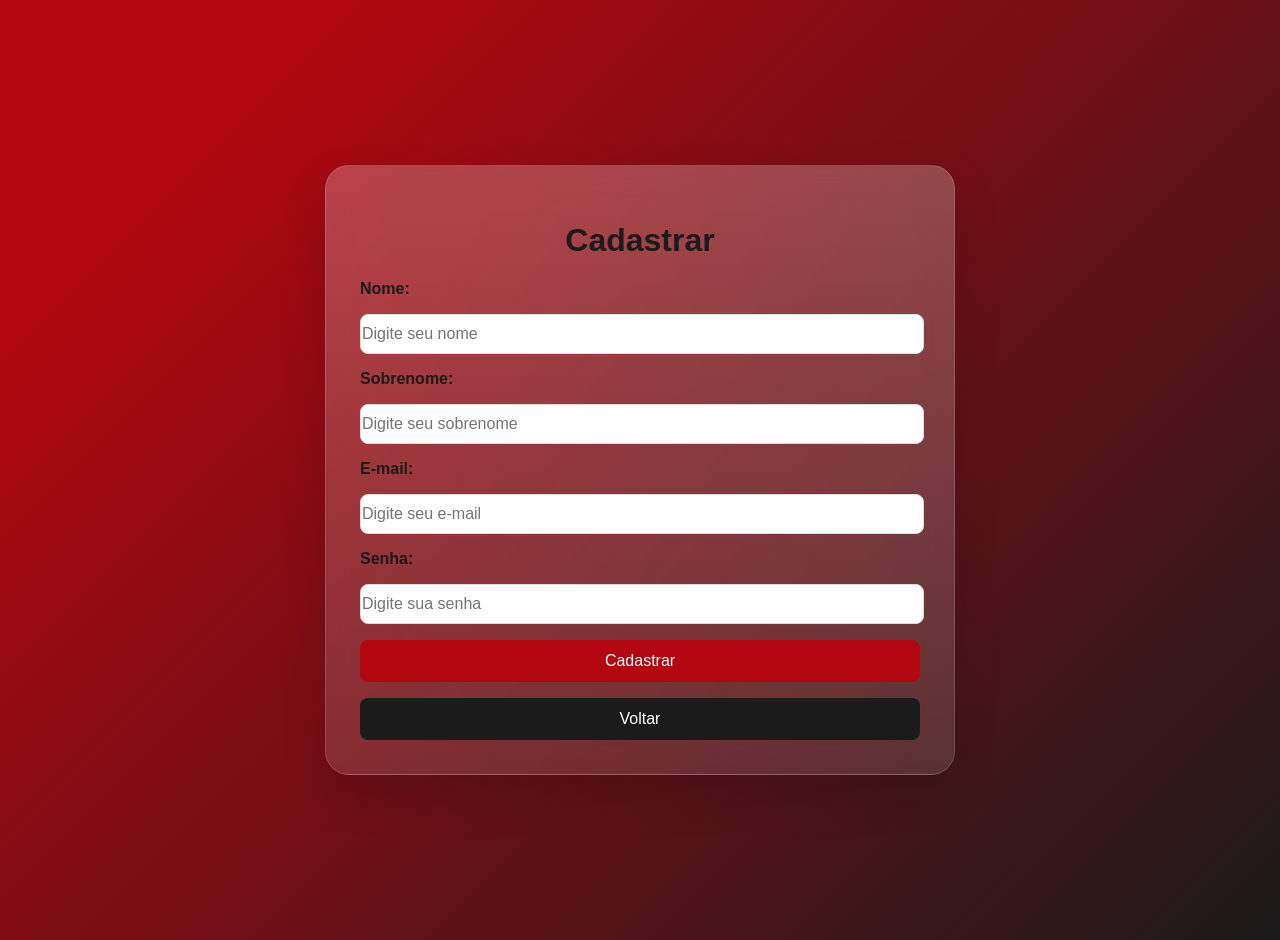
<file: cadastro.html>
<!DOCTYPE html>
<html lang="pt-br">
<head>
    <meta charset="UTF-8">
    <meta http-equiv="X-UA-Compatible" content="IE=edge">
    <meta name="viewport" content="width=device-width, initial-scale=1.0">
    <title>Cadastro - Smart Control</title>
    <link rel="stylesheet" href="assets/css/login.css">
</head>
<body>
    <main class="container">
        <div class="card">
            <h1>Cadastrar</h1>
            <form id="formCadastro" method="post" action="#">
                <label for="nomeCadastro">Nome:</label>
                <input type="text" name="nome" id="nomeCadastro" placeholder="Digite seu nome" required>

                <label for="sobrenomeCadastro">Sobrenome:</label>
                <input type="text" name="sobrenome" id="sobrenomeCadastro" placeholder="Digite seu sobrenome">

                <label for="email">E-mail:</label>
                <input type="email" name="email" id="email" placeholder="Digite seu e-mail" required>

                <label for="senha">Senha:</label>
                <input type="password" name="senha" id="senha" placeholder="Digite sua senha" required>

                <button type="submit">Cadastrar</button>
                <button type="button" onclick="location.href='index.html'">Voltar</button>
            </form>
        </div>
    </main>

    <script src="assets/js/main.js"></script>
</body>
</html>
</file>
<file: assets/css/login.css>
body {
    font-family: Arial, sans-serif;
    background: linear-gradient(135deg, #B20710 15%, #1B1B1B 100%);
    color: #000000;
    min-height: 100vh;
    margin: 0;
    padding: 0;
}

.container {
    display: flex;
    justify-content: center;
    align-items: center;
    min-height: 100vh;
    padding: 20px;
}

.card {
    width: 100%;
    max-width: 560px;
    background: linear-gradient(180deg, rgba(255,255,255,0.24) 0%, rgba(255,255,255,0.18) 45%, rgba(255,255,255,0.12) 100%);
    padding: 34px;
    border-radius: 24px;
    box-shadow: 0 20px 45px rgba(0, 0, 0, 0.16);
    text-align: center;
    color: #1b1b1b;
    border: 1px solid rgba(255, 255, 255, 0.14);
    backdrop-filter: blur(18px);
    -webkit-backdrop-filter: blur(18px);
}

.card form {
    width: 100%;
}

.card img {
    width: 100px;
    height: 100px;
    object-fit: cover;
    border-radius: 50%;
    margin-bottom: 20px;
}

form {
    display: grid;
    gap: 16px;
    text-align: left;
}

form h1 {
    text-align: center;
    margin-bottom: 0;
    font-size: 2rem;
    letter-spacing: 0.14em;
    text-transform: none;
}

label {
    font-weight: 600;
}

.forgot-link {
    display: inline-block;
    margin-top: -8px;
    margin-bottom: 16px;
    color: #1b1b1b;
}

.footer-link {
    margin-top: 18px;
}

input {
    width: 100%;
    padding: 10px 1px;
    border: 1px solid #ddd;
    border-radius: 8px;
    font-size: 16px;
}

button {
    cursor: pointer;
    padding: 12px 16px;
    border: none;
    border-radius: 8px;
    font-size: 16px;
    background-color: #B20710;
    color: #ffffff;
}

button[type="button"] {
    background-color: #1B1B1B;
}

a {
    color: #1b1b1b;
    text-decoration: none;
}

a:hover {
    text-decoration: underline;
}

footer {
    margin-top: 20px;
    font-size: 14px;
}
</file>
